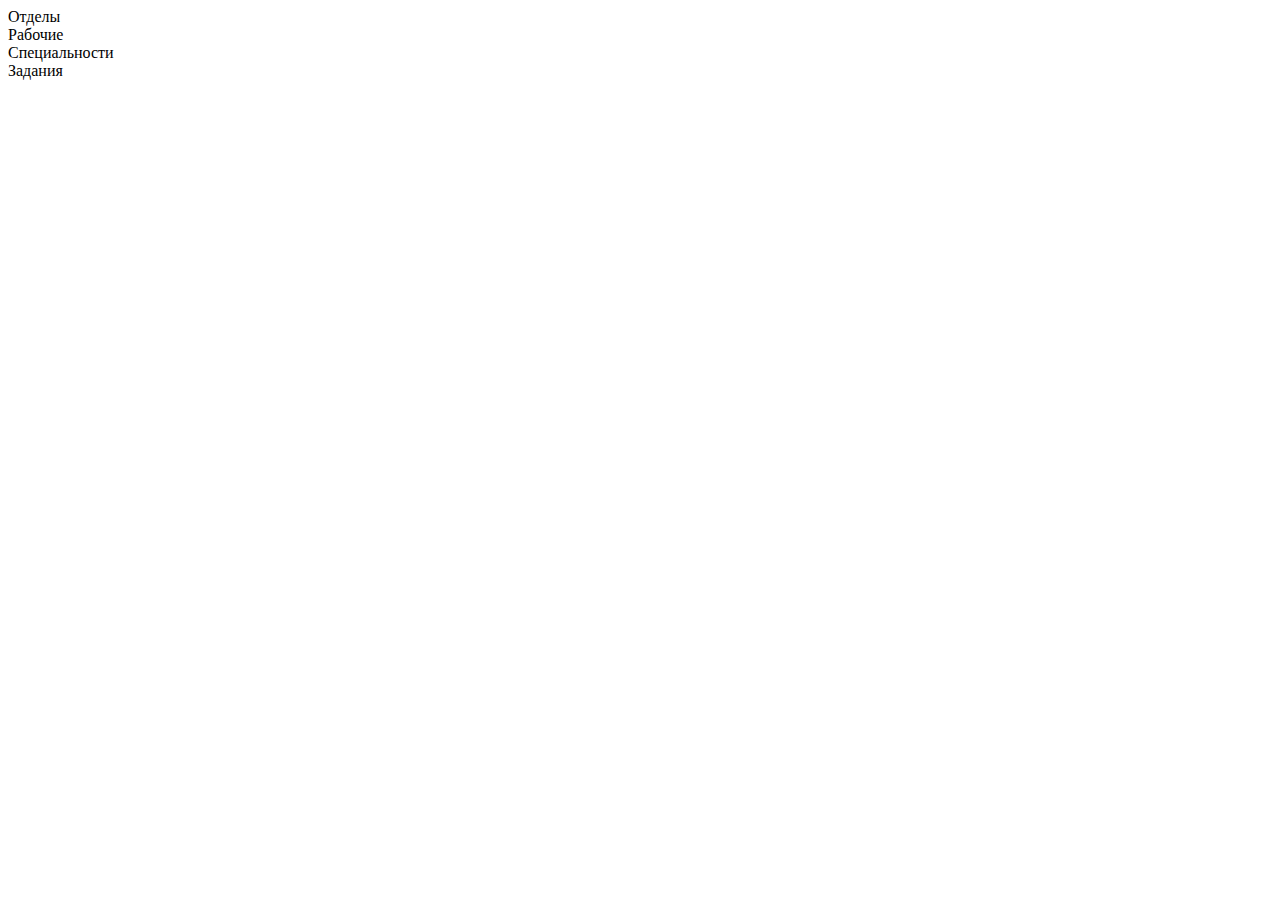
<file: src/main/webapp/WEB-INF/views/index.html>
<!DOCTYPE html>
<html xmlns:th="http://www.thymeleaf.org">
<head>
    <title>Главная страница</title>
    <meta http-equiv="Content-Type" content="text/html; charset=UTF-8" />
    <link rel="stylesheet" th:href="@{/css/main.css}">
</head>
<body>
<div class="navBar" th:fragment="navBar">
    <div class ="link">
        <a th:href="@{/department}">Отделы</a>
    </div>
    <div class ="link">
        <a th:href="@{/worker}">Рабочие</a>
    </div>
    <div class ="link">
        <a th:href="@{/speciality}">Специальности</a>
    </div>
    <div class ="link">
        <a th:href="@{/task}">Задания</a>
    </div>
</div>
</body>
</html>
</file>
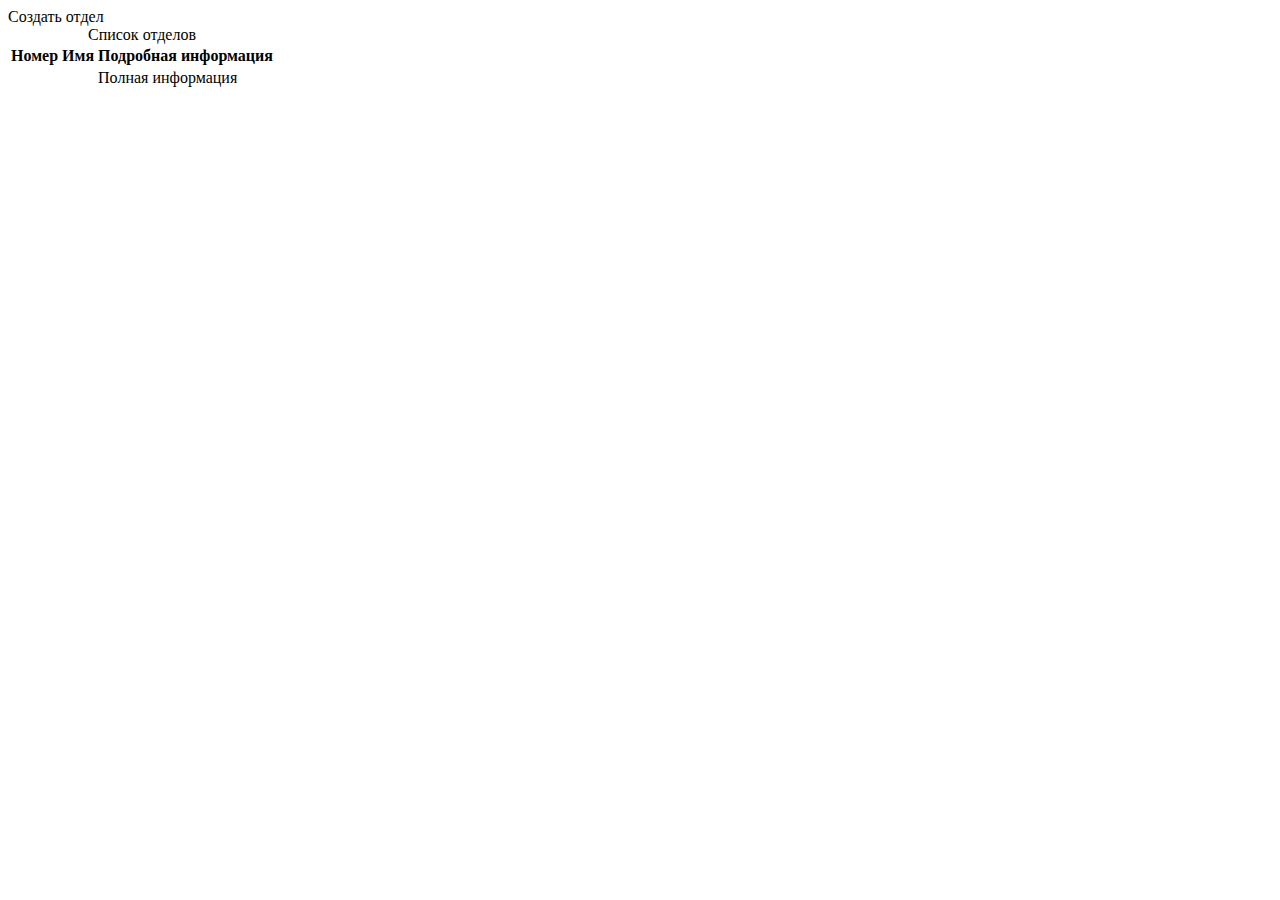
<file: src/main/webapp/WEB-INF/views/department/index.html>
<!DOCTYPE html>
<html xmlns:th="http://www.thymeleaf.org">
<head>
    <title>Список отделов</title>
    <meta http-equiv="Content-Type" content="text/html; charset=UTF-8" />
    <link rel="stylesheet" th:href="@{/css/main.css}">
</head>
<body>
<div th:replace="index :: navBar"></div>
<div>
    <a th:href="@{/department/create}">Создать отдел</a>
</div>

<div th:if="${departments.size() > 0}">
    <div class="department">
        <table>
            <caption>Список отделов</caption>
            <tr>
                <th>Номер</th>
                <th>Имя</th>
                <th>Подробная информация</th>
            </tr>
            <tr th:each="record : ${departments}">
                <td th:text="${record.getId()}"></td>
                <td th:text="${record.getName()}"></td>
                <td><a th:href="@{/department/view/{id}(id=${record.getId()})}">Полная информация</a></td>
            </tr>
        </table>
    </div>
</div>

</body>
</html>
</file>
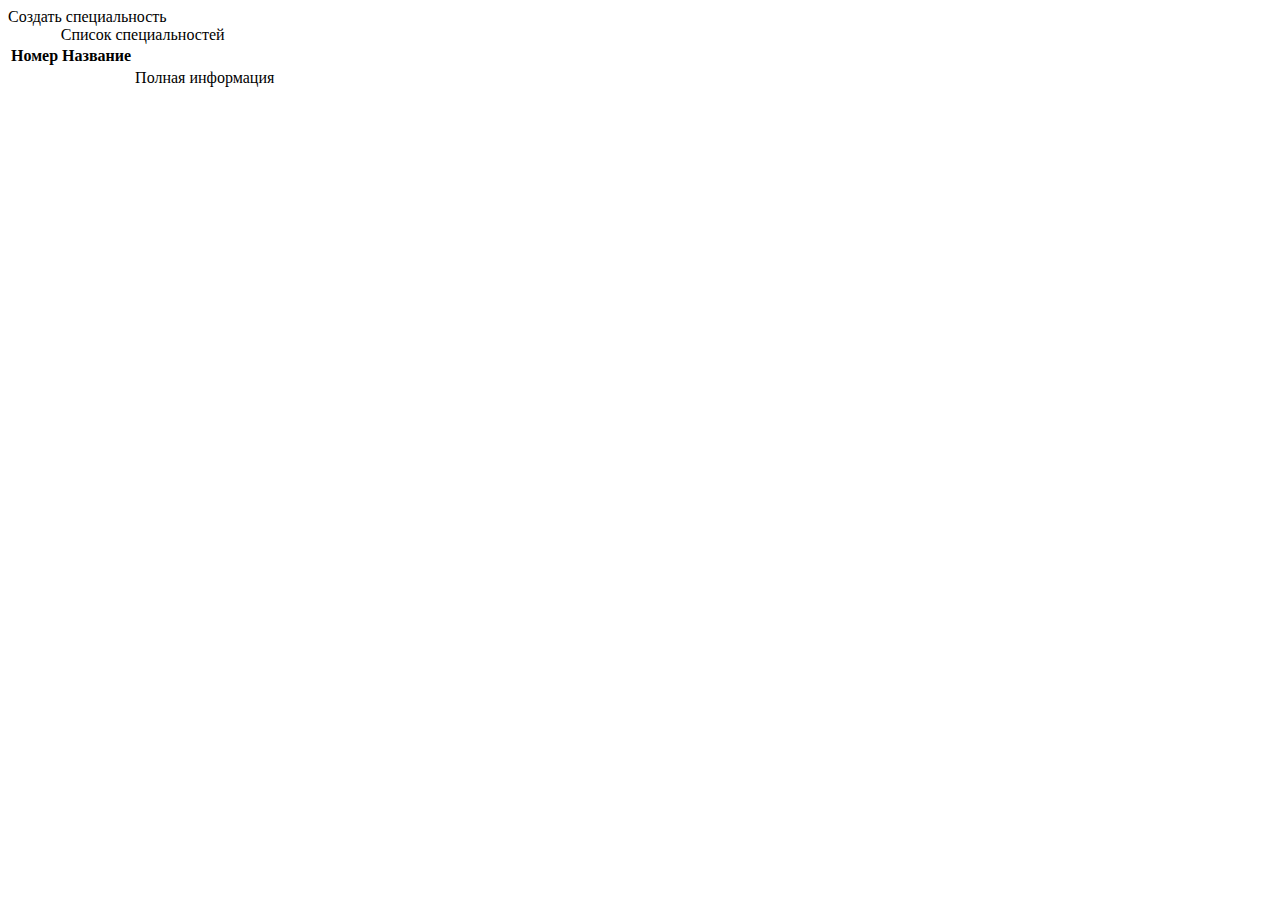
<file: src/main/webapp/WEB-INF/views/speciality/index.html>
<!DOCTYPE html>
<html xmlns:th="http://www.thymeleaf.org">
<head>
    <title>Список специальностей</title>
    <meta http-equiv="Content-Type" content="text/html; charset=UTF-8" />
    <link rel="stylesheet" th:href="@{/css/main.css}">
</head>
<body>
<div th:replace="index :: navBar"></div>
<div>
    <a th:href="@{/speciality/create}">Создать специальность</a>
</div>
<div th:if="${specialities.size() > 0}">
    <div class="department">
        <table>
            <caption>Список специальностей</caption>
            <tr>
                <th>Номер</th>
                <th>Название</th>
                <th></th>
            </tr>
            <tr th:each="record : ${specialities}">
                <td th:text="${record.getId()}"></td>
                <td th:text="${record.getName()}"></td>
                <td><a th:href="@{/speciality/view/{id}(id=${record.getId()})}">Полная информация</a></td>

            </tr>
        </table>
    </div>
</div>

</body>
</html>
</file>
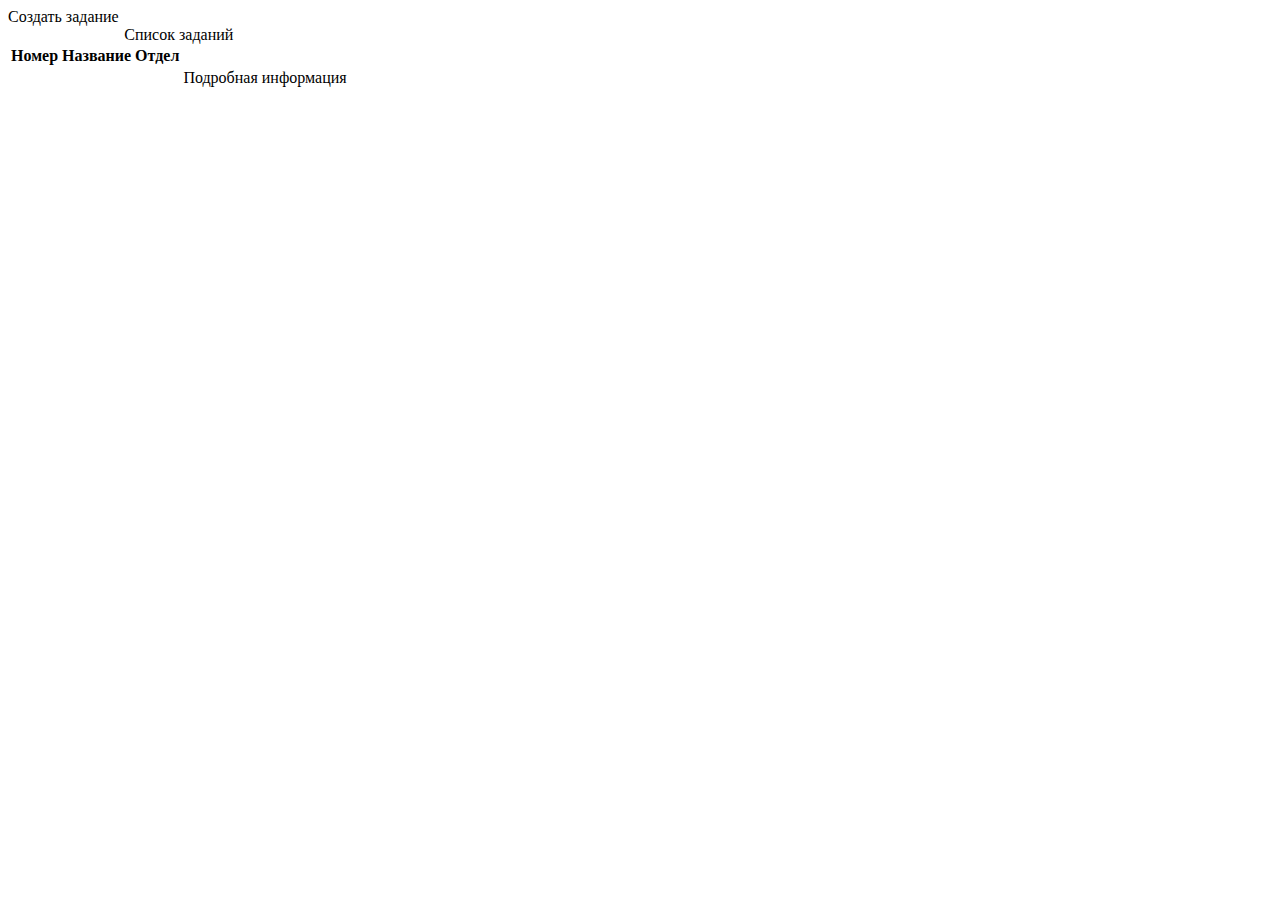
<file: src/main/webapp/WEB-INF/views/task/index.html>
<!DOCTYPE html>
<html xmlns:th="http://www.thymeleaf.org">
<head>
    <title>Список заданий</title>
    <meta http-equiv="Content-Type" content="text/html; charset=UTF-8" />
    <link rel="stylesheet" th:href="@{/css/main.css}">
</head>
<body>
<div th:replace="index :: navBar"></div>
<div>
    <a th:href="@{/task/create}">Создать задание</a>
</div>

<div th:if="${tasks.size() > 0}">
    <div class="department">
        <table>
            <caption>Список заданий</caption>
            <tr>
                <th>Номер</th>
                <th>Название</th>
                <th>Отдел</th>
                <th></th>
            </tr>
            <tr th:each="record : ${tasks}">
                <td th:text="${record.getId()}"></td>
                <td th:text="${record.getTitle()}"></td>
                <td th:text="${record.getDepartmentName()}"></td>
                <td><a th:href="@{/task/view/{id}(id=${record.getId()})}">Подробная информация</a></td>
            </tr>
        </table>
    </div>
</div>

</body>
</html>
</file>
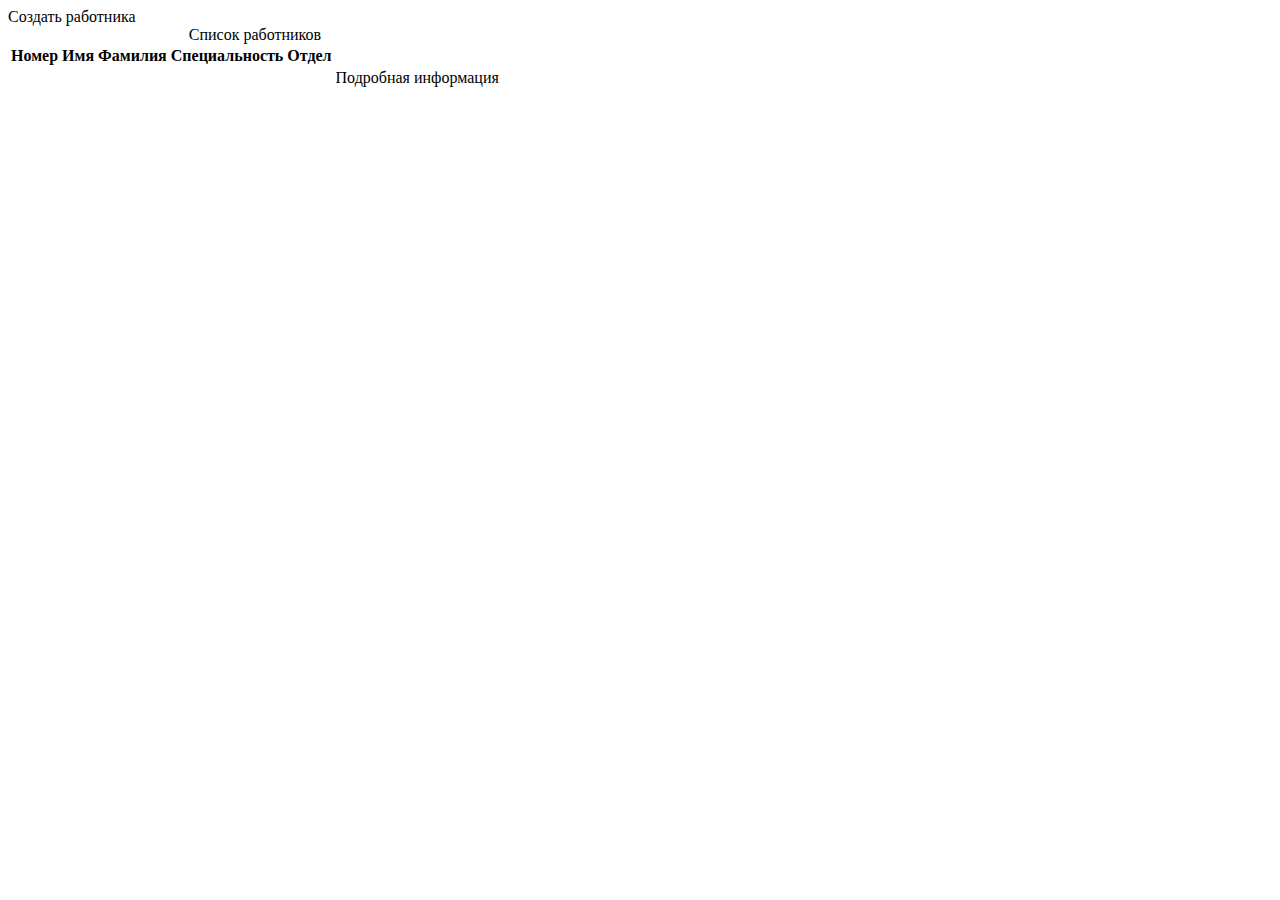
<file: src/main/webapp/WEB-INF/views/worker/index.html>
<!DOCTYPE html>
<html xmlns:th="http://www.thymeleaf.org">
<head>
    <title>Список работников</title>
    <meta http-equiv="Content-Type" content="text/html; charset=UTF-8" />
    <link rel="stylesheet" th:href="@{/css/main.css}">
</head>
<body>
<div th:replace="index :: navBar"></div>
<div>
    <a th:href="@{/worker/create}">Создать работника</a>
</div>

<div th:if="${workers.size() > 0}">
    <div class="department">
        <table>
            <caption>Список работников</caption>
            <tr>
                <th>Номер</th>
                <th>Имя</th>
                <th>Фамилия</th>
                <th>Специальность</th>
                <th>Отдел</th>
                <th></th>
            </tr>
            <tr th:each="record : ${workers}">
                <td th:text="${record.getId()}"></td>
                <td th:text="${record.getFirstName()}"></td>
                <td th:text="${record.getLastName()}"></td>
                <td th:text="${record.getSpecialityName()}"></td>
                <td th:text="${record.getDepartmentName()}"></td>
                <td><a th:href="@{/worker/view/{id}(id=${record.getId()})}">Подробная информация</a></td>
            </tr>
        </table>
    </div>
</div>

</body>
</html>
</file>
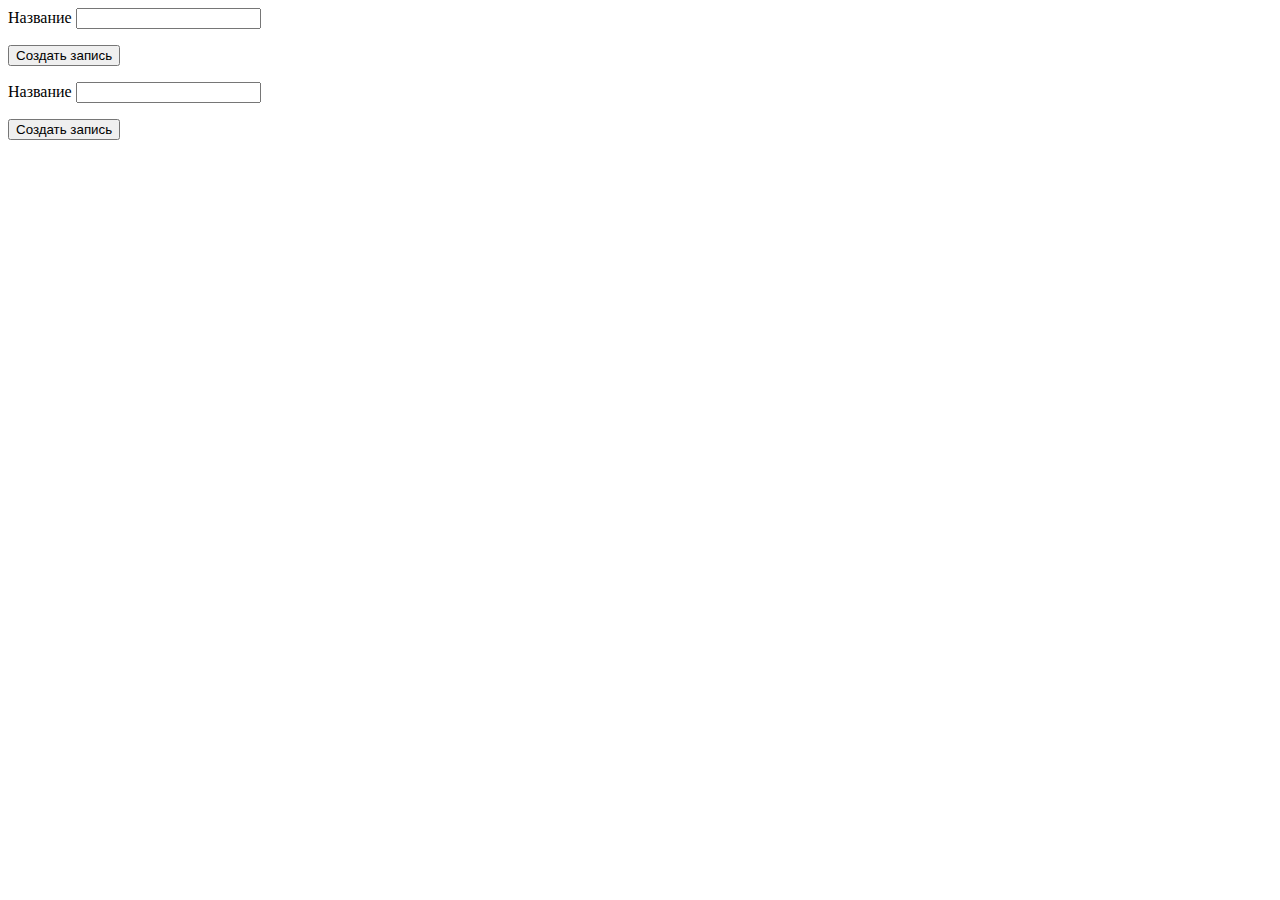
<file: src/main/webapp/WEB-INF/views/department/edit.html>
<!DOCTYPE html>
<html xmlns:th="http://www.thymeleaf.org">
<head>
    <title>Подробная информация об отделе</title>
    <meta http-equiv="Content-Type" content="text/html; charset=UTF-8" />
    <link rel="stylesheet" th:href="@{/css/main.css}">
</head>
<body>
<div th:if="${department == null}">
    <form method="post">

        <label>Название</label>
        <input type="text" name="name" required="required"><br>
        <p>
            <button type="submit" class="btn">Создать запись</button>
        </p>
    </form>
</div>
<div th:if="${department != null}">
    <form th:action="@{/department/edit/{id}(id=${department.getId()})}" th:method="put">
        <input type="hidden" name="_method" value="put" />
        <label>Название</label>
        <input type="text" name="name" required="required" th:value="${department.getName()}"><br>
        <p>
            <button type="submit" class="btn">Создать запись</button>
        </p>
    </form>
</div>
</body>
</html>
</file>
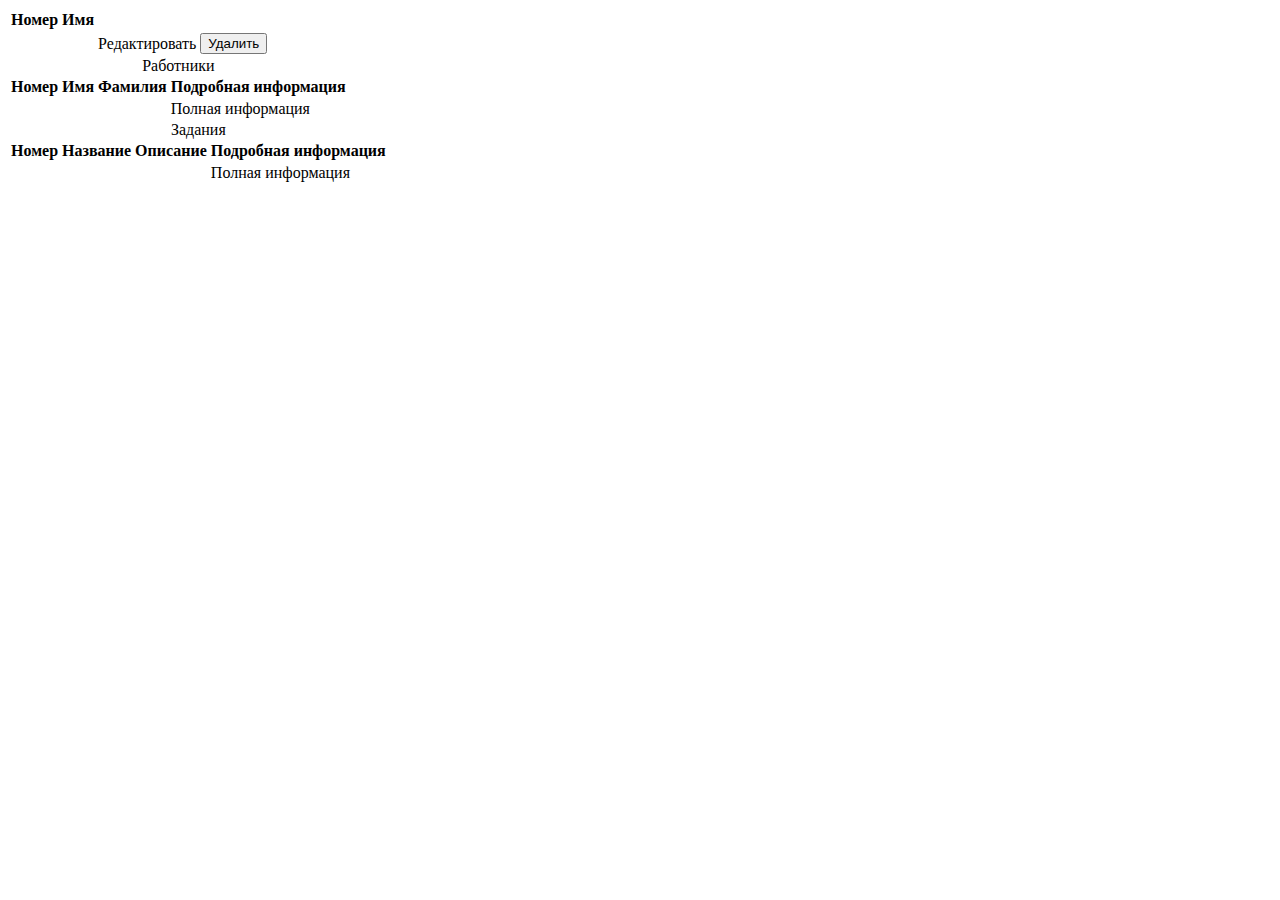
<file: src/main/webapp/WEB-INF/views/department/view.html>
<!DOCTYPE html>
<html xmlns:th="http://www.thymeleaf.org">
<head>
    <title>Подробная информация об отделе</title>
    <meta http-equiv="Content-Type" content="text/html; charset=UTF-8" />
    <link rel="stylesheet" th:href="@{/css/main.css}">
</head>
<body>
    <div th:replace="index :: navBar"></div>
    <div class="department">
        <table>
            <tr>
                <th>Номер</th>
                <th>Имя</th>
                <th></th>
                <th></th>
            </tr>
            <tr>
                <td th:text="${department.getId()}"></td>
                <td th:text="${department.getName()}"></td>
                <td><a th:href="@{/department/edit/{id}(id=${department.getId()})}">Редактировать</a></td>
                <td><form th:action="@{/department/delete/{id}(id=${department.getId()})}" th:method="delete" >
                    <input type="hidden" name="_method" value="delete" />
                    <button type="submit" class="btn">
                        Удалить
                    </button>
                </form></td>
            </tr>
        </table>
    </div>

    <div th:if="${department.getWorkers().size() > 0}">
        <div class="department">
            <table>
                <caption>Работники</caption>
                <tr>
                    <th>Номер</th>
                    <th>Имя</th>
                    <th>Фамилия</th>
                    <th>Подробная информация</th>
                </tr>
                <tr th:each="record : ${department.getWorkers()}">
                    <td th:text="${record.getId()}"></td>
                    <td th:text="${record.getFirstName()}"></td>
                    <td th:text="${record.getLastName()}"></td>
                    <td><a th:href="@{/worker/view/{id}(id=${record.getId()})}">Полная информация</a></td>
                </tr>
            </table>
        </div>
    </div>
    <div th:if="${department.getTasks().size() > 0}">
        <div class="department">
            <table>
                <caption>Задания</caption>
                <tr>
                    <th>Номер</th>
                    <th>Название</th>
                    <th>Описание</th>
                    <th>Подробная информация</th>
                </tr>
                <tr th:each="record : ${department.getTasks()}">
                    <td th:text="${record.getId()}"></td>
                    <td th:text="${record.getTitle()}"></td>
                    <td th:text="${record.getDescription()}"></td>
                    <td><a th:href="@{/task/view/{id}(id=${record.getId()})}">Полная информация</a></td>
                </tr>
            </table>
        </div>
    </div>
</body>
</html>
</file>
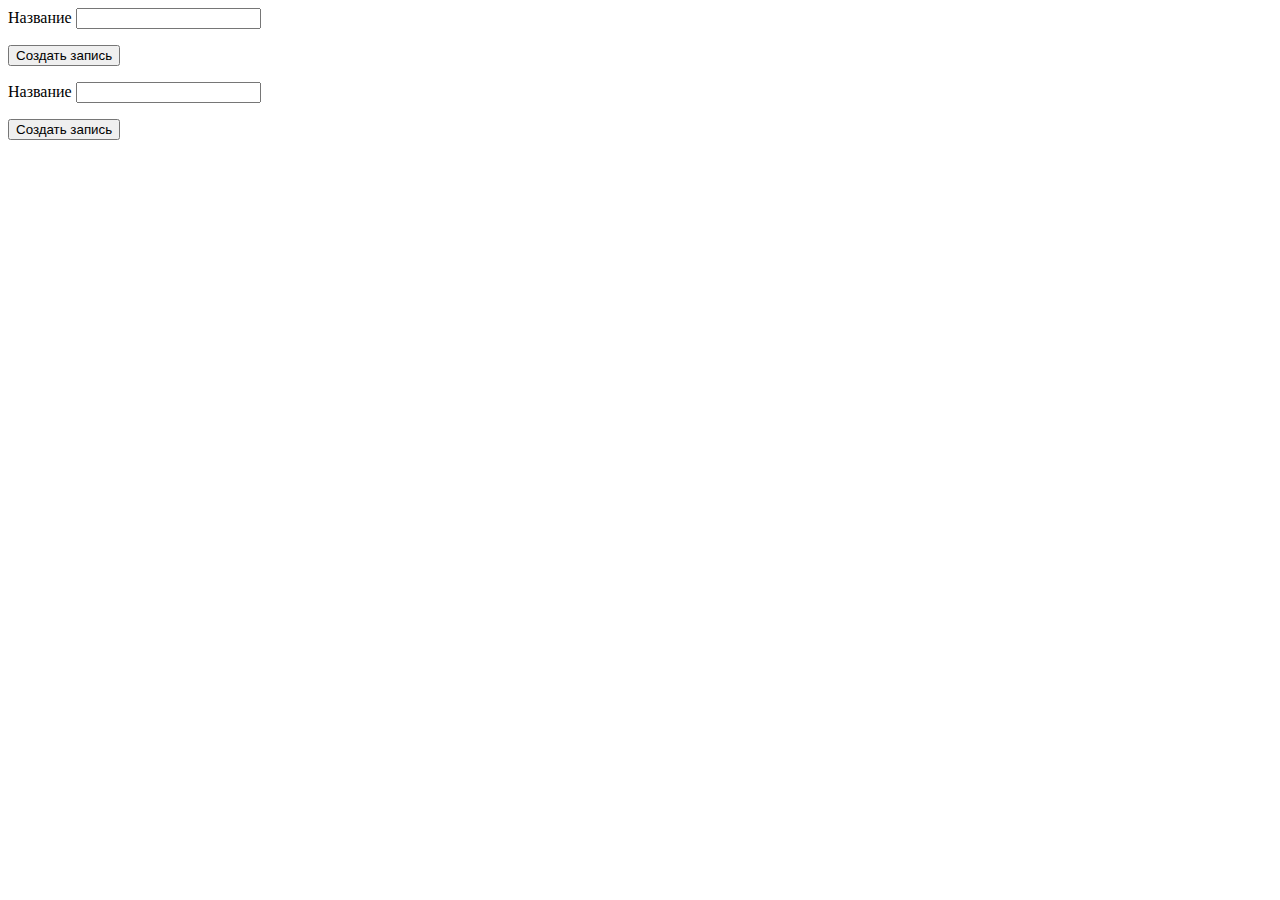
<file: src/main/webapp/WEB-INF/views/speciality/edit.html>
<!DOCTYPE html>
<html xmlns:th="http://www.thymeleaf.org">
<head>
    <title>Редактирование специальности</title>
    <meta http-equiv="Content-Type" content="text/html; charset=UTF-8" />
    <link rel="stylesheet" th:href="@{/css/main.css}">
</head>
<body>
<div th:if="${speciality == null}">
    <form method="post">

        <label>Название</label>
        <input type="text" name="name" required="required"><br>
        <p>
            <button type="submit" class="btn">Создать запись</button>
        </p>
    </form>
</div>
<div th:if="${speciality != null}">
    <form th:action="@{/speciality/edit/{id}(id=${speciality.getId()})}" th:method="put">
        <input type="hidden" name="_method" value="put" />
        <label>Название</label>
        <input type="text" name="name" required="required" th:value="${speciality.getName()}"><br>
        <p>
            <button type="submit" class="btn">Создать запись</button>
        </p>
    </form>
</div>
</body>
</html>
</file>
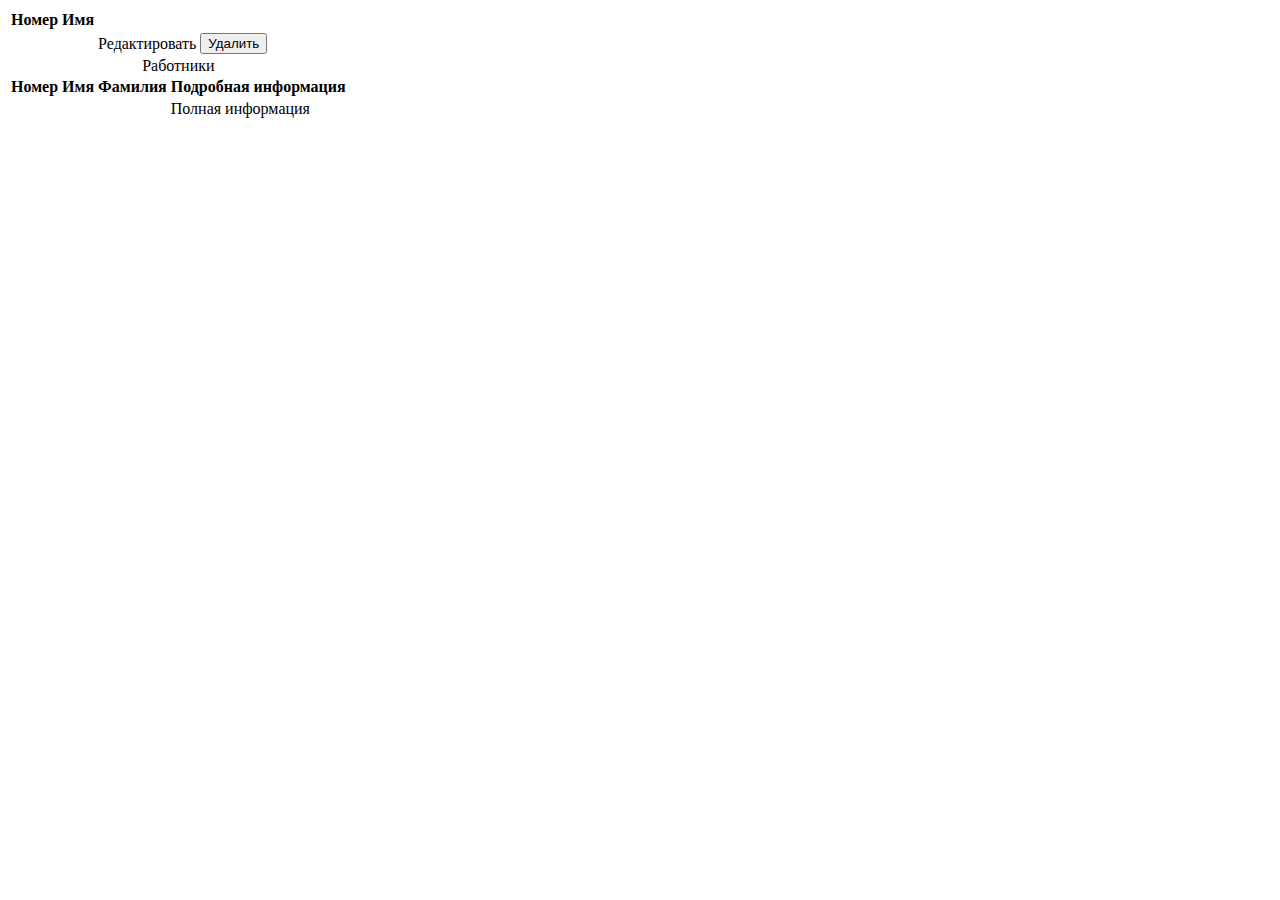
<file: src/main/webapp/WEB-INF/views/speciality/view.html>
<!DOCTYPE html>
<html xmlns:th="http://www.thymeleaf.org">
<head>
    <title>Подробная информация об специальности</title>
    <meta http-equiv="Content-Type" content="text/html; charset=UTF-8" />
    <link rel="stylesheet" th:href="@{/css/main.css}">
</head>
<body>
    <div th:replace="index :: navBar"></div>
    <div class="department">
        <table>
            <tr>
                <th>Номер</th>
                <th>Имя</th>
                <th></th>
                <th></th>
            </tr>
            <tr>
                <td th:text="${speciality.getId()}"></td>
                <td th:text="${speciality.getName()}"></td>
                <td><a th:href="@{/speciality/edit/{id}(id=${speciality.getId()})}">Редактировать</a></td>
                <td><form th:action="@{/speciality/delete/{id}(id=${speciality.getId()})}" th:method="delete" >
                    <input type="hidden" name="_method" value="delete" />
                    <button type="submit" class="btn">
                        Удалить
                    </button>
                </form></td>
            </tr>
        </table>
    </div>

    <div th:if="${speciality.getWorkers().size() > 0}">
        <div class="department">
            <table>
                <caption>Работники</caption>
                <tr>
                    <th>Номер</th>
                    <th>Имя</th>
                    <th>Фамилия</th>
                    <th>Подробная информация</th>
                </tr>
                <tr th:each="record : ${speciality.getWorkers()}">
                    <td th:text="${record.getId()}"></td>
                    <td th:text="${record.getFirstName()}"></td>
                    <td th:text="${record.getLastName()}"></td>
                    <td><a th:href="@{/worker/view/{id}(id=${record.getId()})}">Полная информация</a></td>
                </tr>
            </table>
        </div>
    </div>
</body>
</html>
</file>
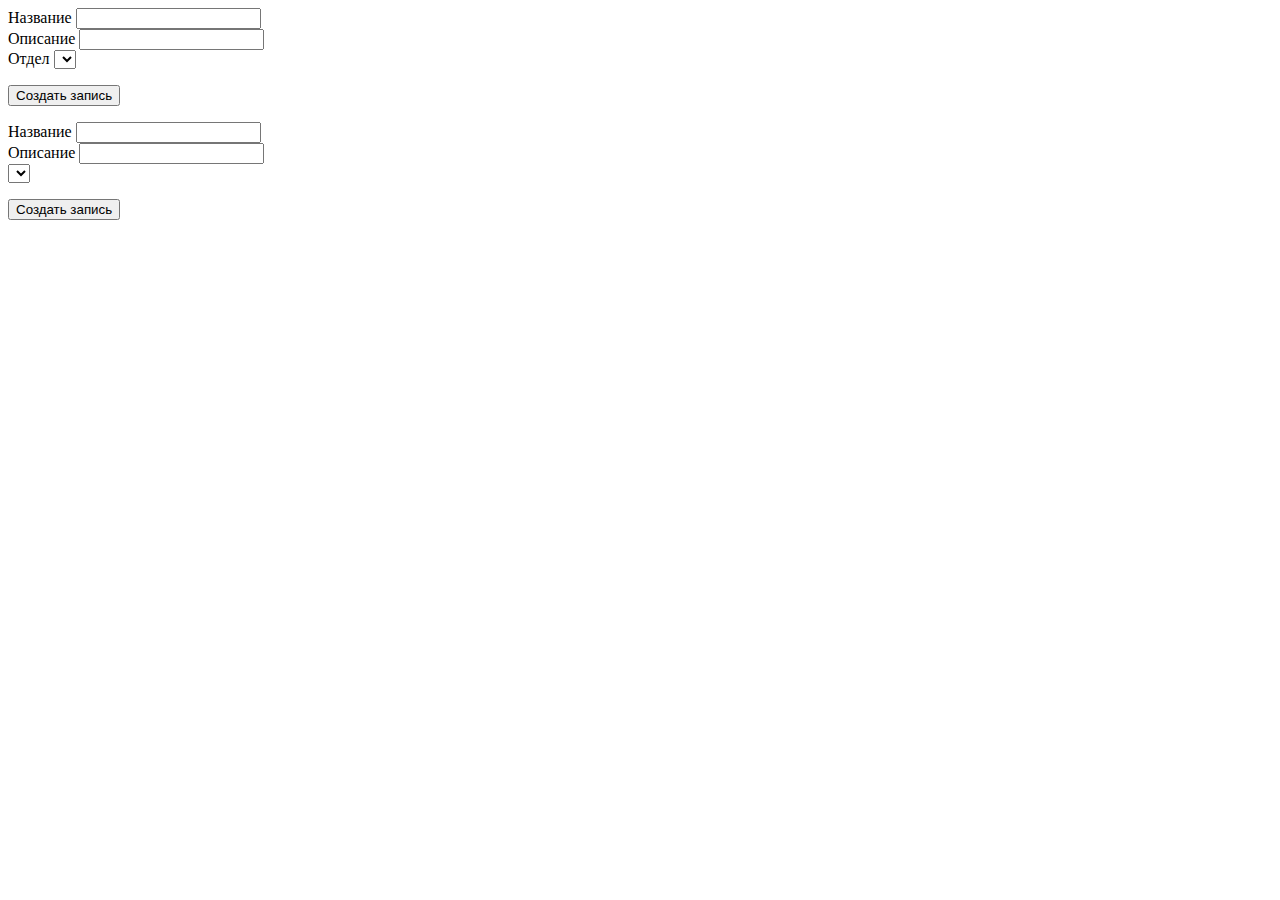
<file: src/main/webapp/WEB-INF/views/task/edit.html>
<!DOCTYPE html>
<html xmlns:th="http://www.thymeleaf.org">
<head>
    <title>Редактирование задания</title>
    <meta http-equiv="Content-Type" content="text/html; charset=UTF-8" />
    <link rel="stylesheet" th:href="@{/css/main.css}">
</head>
<body>
<div th:if="${task == null}">
    <form method="post">

        <label>Название</label>
        <input type="text" name="title" required="required"><br>
        <label>Описание</label>
        <input type="text" name="description" required="required"><br>
        <label>Отдел</label>
        <select class="form-control" name="departmentId" required="required">
            <option th:each="department : ${departments}"
                    th:value="${department.getId()}"
                    th:text="${department.getName()}">
            </option>
        </select>
        <p>
            <button type="submit" class="btn">Создать запись</button>
        </p>
    </form>
</div>
<div th:if="${task != null}">
    <form th:action="@{/task/edit/{id}(id=${task.getId()})}" th:method="put">
        <input type="hidden" name="_method" value="put" />
        <label>Название</label>
        <input type="text" name="title" required="required" th:value="${task.getTitle()}"><br>
        <label>Описание</label>
        <input type="text" name="description" required="required" th:value="${task.getDescription()}"><br>
        <select class="form-control" name="departmentId" required="required">
            <option th:each="department : ${departments}"
                    th:value="${department.getId()}"
                    th:text="${department.getName()}"
                    th:selected="${task.getDepartment().getId() == department.getId()}">
            </option>
        </select>
        <p>
            <button type="submit" class="btn">Создать запись</button>
        </p>
    </form>
</div>
</body>
</html>
</file>
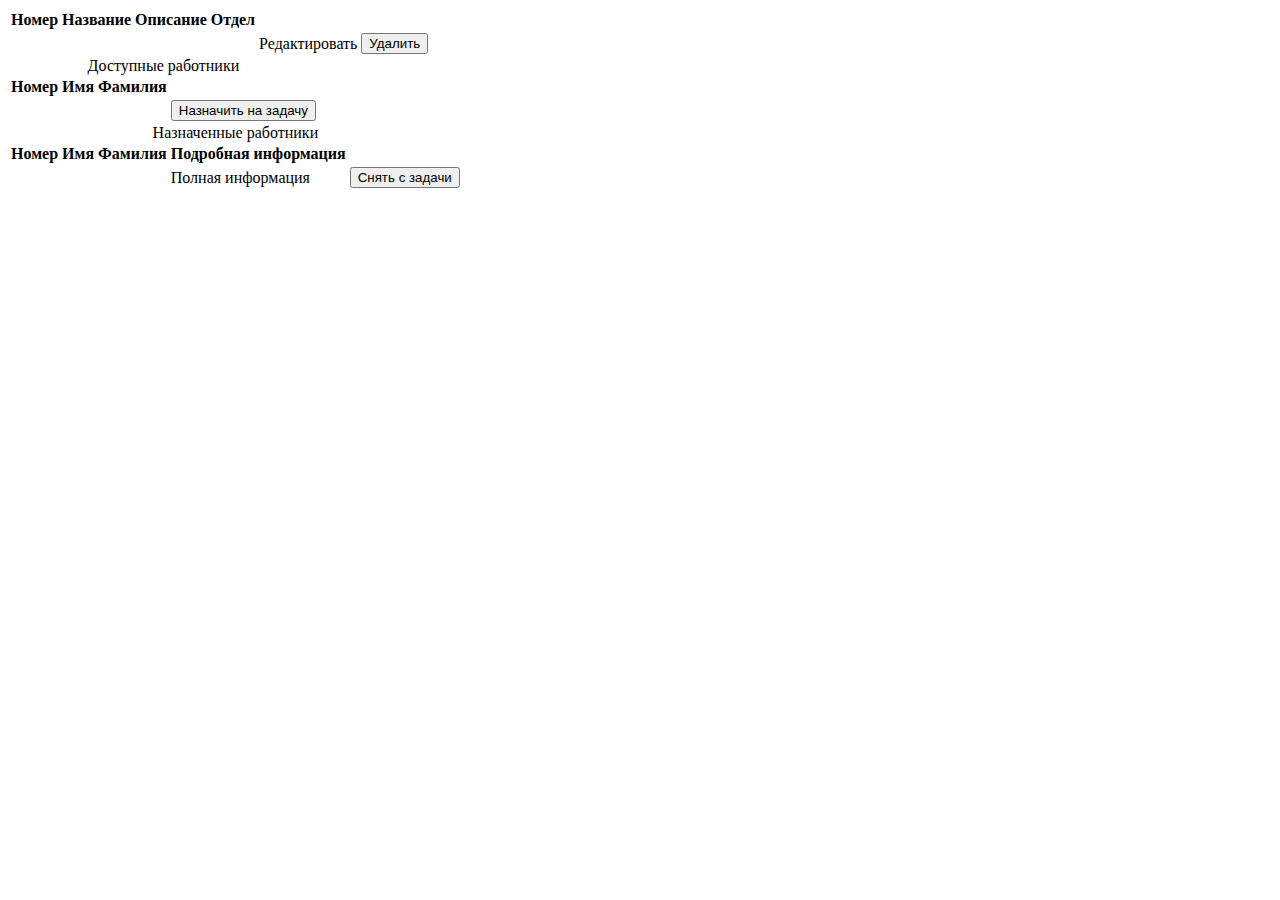
<file: src/main/webapp/WEB-INF/views/task/view.html>
<!DOCTYPE html>
<html xmlns:th="http://www.thymeleaf.org">
<head>
    <title>Подробная информация о задании</title>
    <meta http-equiv="Content-Type" content="text/html; charset=UTF-8" />
    <link rel="stylesheet" th:href="@{/css/main.css}">
</head>
<body>
    <div th:replace="index :: navBar"></div>
    <div class="department">
        <table>
            <tr>
                <th>Номер</th>
                <th>Название</th>
                <th>Описание</th>
                <th>Отдел</th>
                <th></th>
                <th></th>
            </tr>
            <tr>
                <td th:text="${task.getId()}"></td>
                <td th:text="${task.getTitle()}"></td>
                <td th:text="${task.getDescription()}"></td>
                <td th:text="${task.getDepartment().getName()}"></td>
                <td><a th:href="@{/task/edit/{id}(id=${task.getId()})}">Редактировать</a></td>
                <td><form th:action="@{/task/delete/{id}(id=${task.getId()})}" th:method="delete" >
                    <input type="hidden" name="_method" value="delete" />
                    <button type="submit" class="btn">
                        Удалить
                    </button>
                </form></td>
            </tr>
        </table>
    </div>

    <div th:if="${availableWorkers.size() > 0}">
        <div class="department">
            <table>
                <caption>Доступные работники</caption>
                <tr>
                    <th>Номер</th>
                    <th>Имя</th>
                    <th>Фамилия</th>
                    <th></th>
                </tr>
                <tr th:each="record : ${availableWorkers}">
                    <td th:text="${record.getId()}"></td>
                    <td th:text="${record.getFirstName()}"></td>
                    <td th:text="${record.getLastName()}"></td>
                    <td>
                        <form method="POST" th:action="@{/task/{taskId}/{workerId}(taskId=${task.getId()},workerId=${record.getId()})}">
                            <button type="submit" name="submit" value="value" class="link-button">Назначить на задачу</button>
                        </form>
                    </td>
                </tr>
            </table>
        </div>
    </div>

    <div th:if="${task.getWorkers().size() > 0}">
        <div class="department">
            <table>
                <caption>Назначенные работники</caption>
                <tr>
                    <th>Номер</th>
                    <th>Имя</th>
                    <th>Фамилия</th>
                    <th>Подробная информация</th>
                    <th></th>
                </tr>
                <tr th:each="record : ${task.getWorkers()}">
                    <td th:text="${record.getId()}"></td>
                    <td th:text="${record.getFirstName()}"></td>
                    <td th:text="${record.getLastName()}"></td>
                    <td><a th:href="@{/worker/view/{id}(id=${record.getId()})}">Полная информация</a></td>
                    <td>
                        <form th:action="@{/task/{taskId}/{workerId}(taskId=${task.getId()},workerId=${record.getId()})}"
                              th:method="delete" >
                        <input type="hidden" name="_method" value="delete" />
                        <button type="submit" class="btn">
                            Снять с задачи
                        </button>
                        </form>
                    </td>
                </tr>
            </table>
        </div>
    </div>
</body>
</html>
</file>
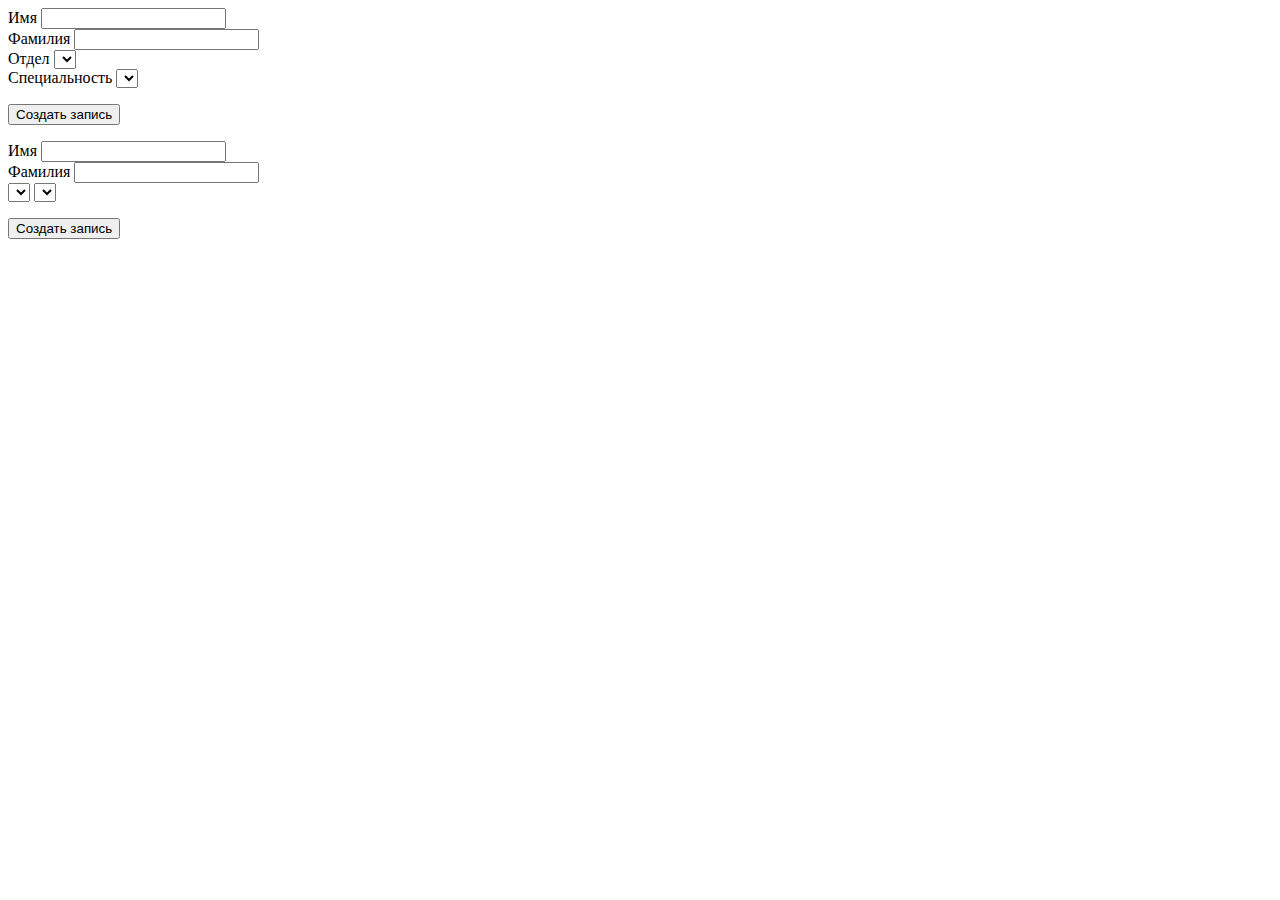
<file: src/main/webapp/WEB-INF/views/worker/edit.html>
<!DOCTYPE html>
<html xmlns:th="http://www.thymeleaf.org">
<head>
    <title>Редактирование задания</title>
    <meta http-equiv="Content-Type" content="text/html; charset=UTF-8" />
    <link rel="stylesheet" th:href="@{/css/main.css}">
</head>
<body>
<div th:if="${worker == null}">
    <form method="post">
        <label>Имя</label>
        <input type="text" name="firstName" required="required" ><br>
        <label>Фамилия</label>
        <input type="text" name="lastName" required="required"><br>
        <label>Отдел</label>
        <select class="form-control" name="departmentId" required="required">
            <option th:each="department : ${departments}"
                    th:value="${department.getId()}"
                    th:text="${department.getName()}">
            </option>
        </select><br>
        <label>Специальность</label>
        <select class="form-control" name="specialityId" required="required">
            <option th:each="speciality : ${specialities}"
                    th:value="${speciality.getId()}"
                    th:text="${speciality.getName()}">
            </option>
        </select>
        <p>
            <button type="submit" class="btn">Создать запись</button>
        </p>
    </form>
</div>
<div th:if="${worker != null}">
    <form th:action="@{/worker/edit/{id}(id=${worker.getId()})}" th:method="put">
        <input type="hidden" name="_method" value="put" />
        <label>Имя</label>
        <input type="text" name="firstName" required="required" th:value="${worker.getFirstName()}"><br>
        <label>Фамилия</label>
        <input type="text" name="lastName" required="required" th:value="${worker.getLastName()}"><br>
        <select class="form-control" name="departmentId" required="required">
            <option th:each="department : ${departments}"
                    th:value="${department.getId()}"
                    th:text="${department.getName()}"
                    th:selected="${worker.getDepartment().getId() == department.getId()}">
            </option>
        </select>
        <select class="form-control" name="specialityId" required="required">
            <option th:each="speciality : ${specialities}"
                    th:value="${speciality.getId()}"
                    th:text="${speciality.getName()}"
                    th:selected="${worker.getSpeciality().getId() == speciality.getId()}">
            </option>
        </select>
        <p>
            <button type="submit" class="btn">Создать запись</button>
        </p>
    </form>
</div>
</body>
</html>
</file>
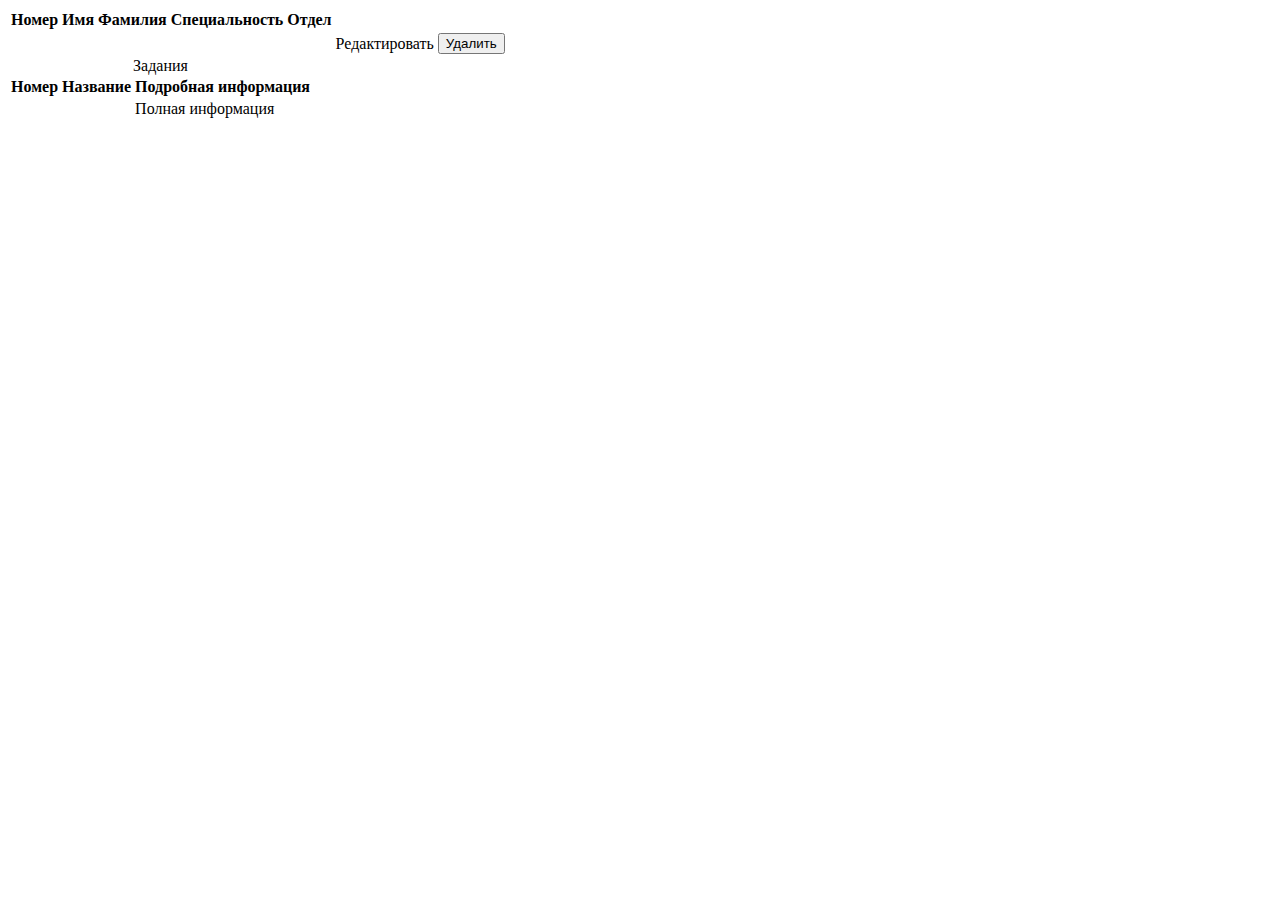
<file: src/main/webapp/WEB-INF/views/worker/view.html>
<!DOCTYPE html>
<html xmlns:th="http://www.thymeleaf.org">
<head>
    <title>Подробная информация о работнике</title>
    <meta http-equiv="Content-Type" content="text/html; charset=UTF-8" />
    <link rel="stylesheet" th:href="@{/css/main.css}">
</head>
<body>
    <div th:replace="index :: navBar"></div>
    <div class="department">
        <table>
            <tr>
                <th>Номер</th>
                <th>Имя</th>
                <th>Фамилия</th>
                <th>Специальность</th>
                <th>Отдел</th>
                <th></th>
                <th></th>
            </tr>
            <tr>
                <td th:text="${worker.getId()}"></td>
                <td th:text="${worker.getFirstName()}"></td>
                <td th:text="${worker.getLastName()}"></td>
                <td th:text="${worker.getSpeciality().getName()}"></td>
                <td th:text="${worker.getDepartment().getName()}"></td>
                <td><a th:href="@{/worker/edit/{id}(id=${worker.getId()})}">Редактировать</a></td>
                <td><form th:action="@{/worker/delete/{id}(id=${worker.getId()})}" th:method="delete" >
                    <input type="hidden" name="_method" value="delete" />
                    <button type="submit" class="btn">
                        Удалить
                    </button>
                </form></td>
            </tr>
        </table>
    </div>

    <div th:if="${worker.getTasks().size() > 0}">
        <div class="department">
            <table>
                <caption>Задания</caption>
                <tr>
                    <th>Номер</th>
                    <th>Название</th>
                    <th>Подробная информация</th>
                </tr>
                <tr th:each="record : ${worker.getTasks()}">
                    <td th:text="${record.getId()}"></td>
                    <td th:text="${record.getTitle()}"></td>
                    <td><a th:href="@{/task/view/{id}(id=${record.getId()})}">Полная информация</a></td>
                </tr>
            </table>
        </div>
    </div>
</body>
</html>
</file>
